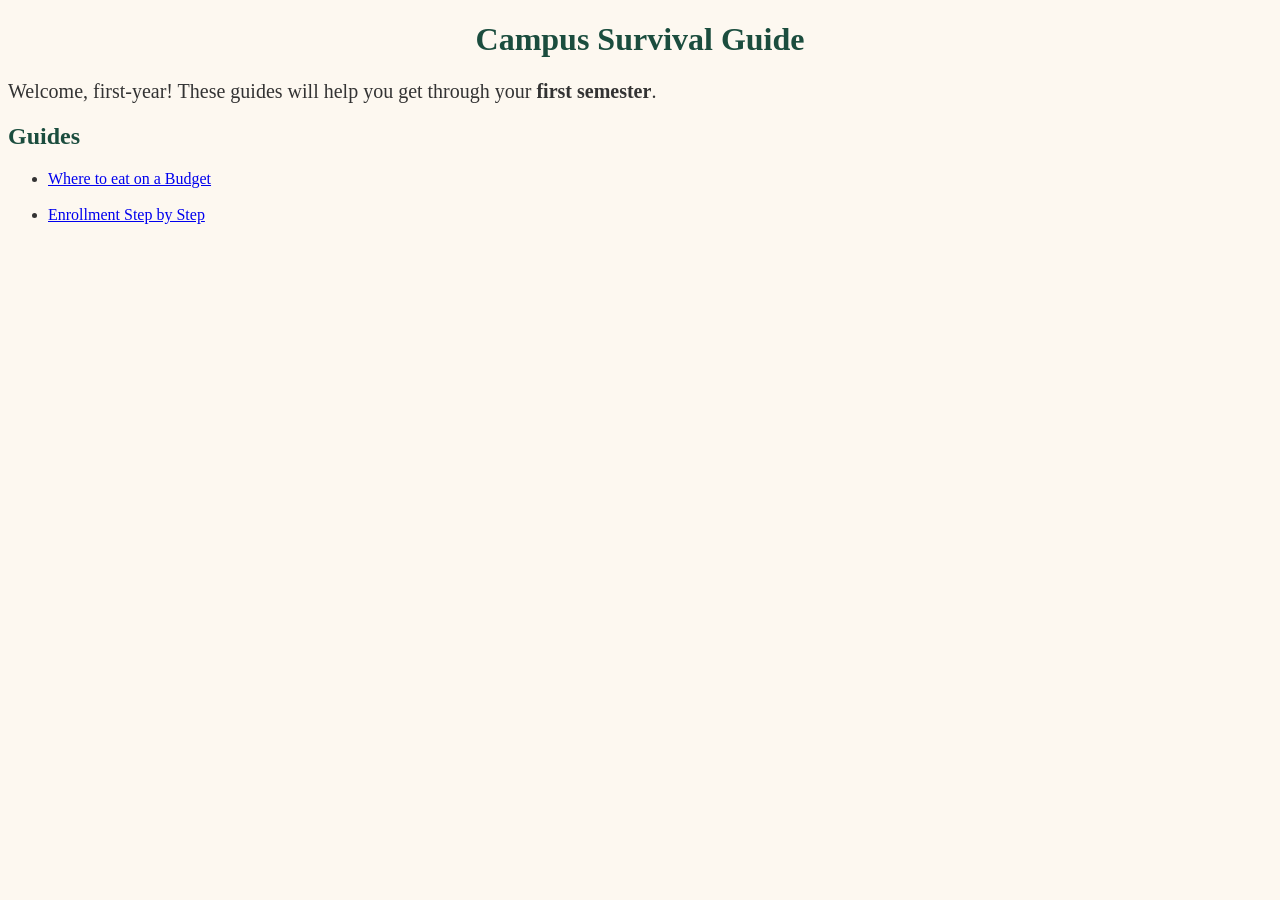
<file: index.html>
<!doctype html>
<html lang="en">
  
  <head>
    <meta charset="UTF-8" />
    <meta name="viewport" content="width=device-width, initial-scale=1.0" />
    <title>Campus Survival Guide</title>
    <link rel="stylesheet" href="styles.css">
  </head>
  <body>
    <h1>Campus Survival Guide</h1>
    <p class="intro"> Welcome, first-year! These guides will help you get through your
      <strong>first semester</strong>.
    </p>
    <h2>Guides</h2>
    <ul>
      <li><a href="guides/food.html">Where to eat on a Budget</a></li>
      <br/>
      <li><a href="guides/enrollment.html">Enrollment Step by Step</a></li>
    </ul>
  </body>
</html>
</file>
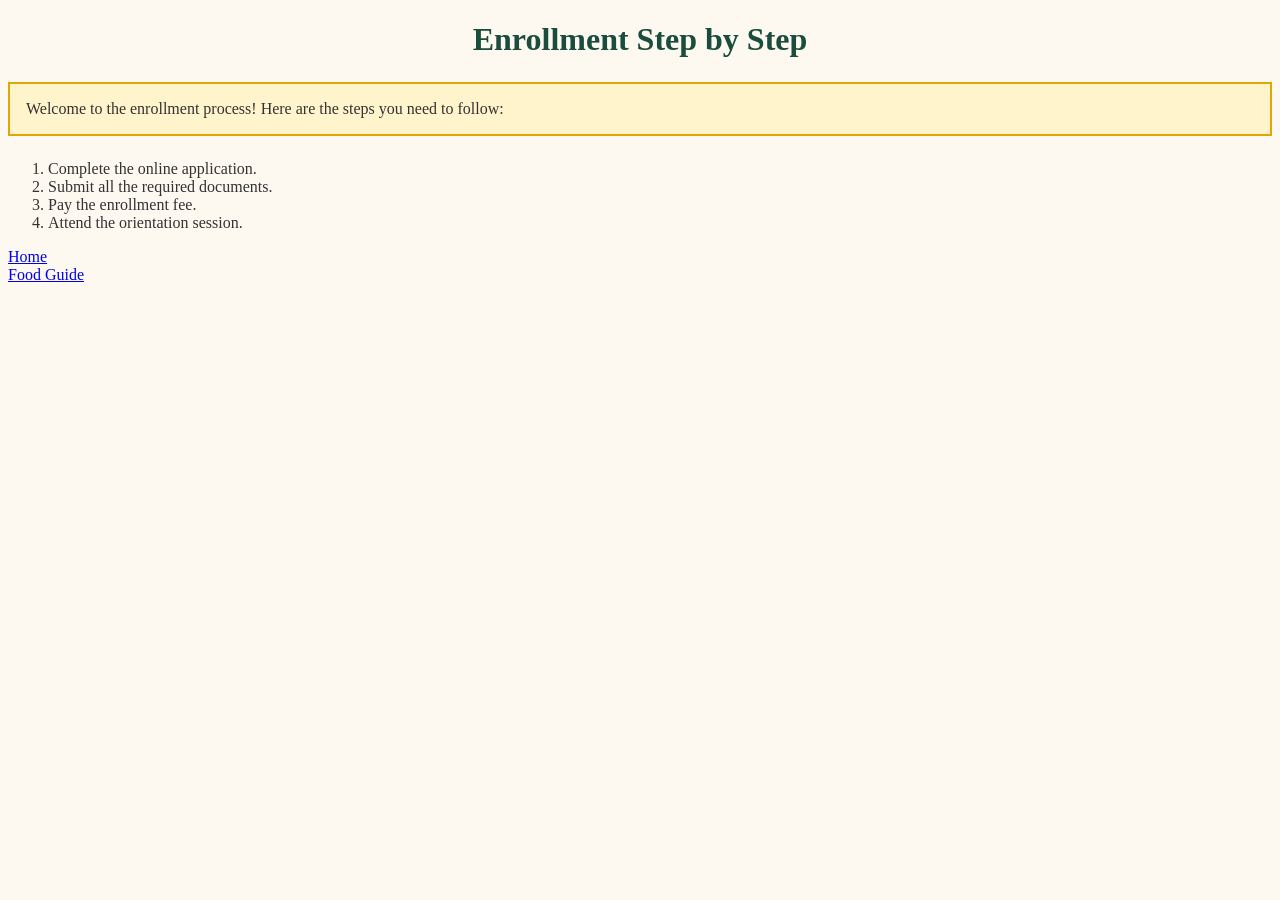
<file: guides/enrollment.html>
<!doctype html>
<html lang="en">
  <head>
    <meta charset="UTF-8" />
    <meta name="viewport" content="width=device-width, initial-scale=1.0" />
    <link rel="stylesheet" href="../styles.css">
    <title>Document</title>
  </head>
  <body>
    <h1>Enrollment Step by Step</h1>
    <p class = "tip">
      Welcome to the enrollment process! Here are the steps you need to follow:
    </p>
    <ol>
      <li>Complete the online application.</li>
      <li>Submit all the required documents.</li>
      <li>Pay the enrollment fee.</li>
      <li>Attend the orientation session.</li>
    </ol>
    <!-- back home: up one folder -->
     <a href="../index.html">Home</a>
     <br>
    <!-- back to enrollemnt: same folder -->
     <a href="food.html">Food Guide</a>
  </body>
</html>
</file>
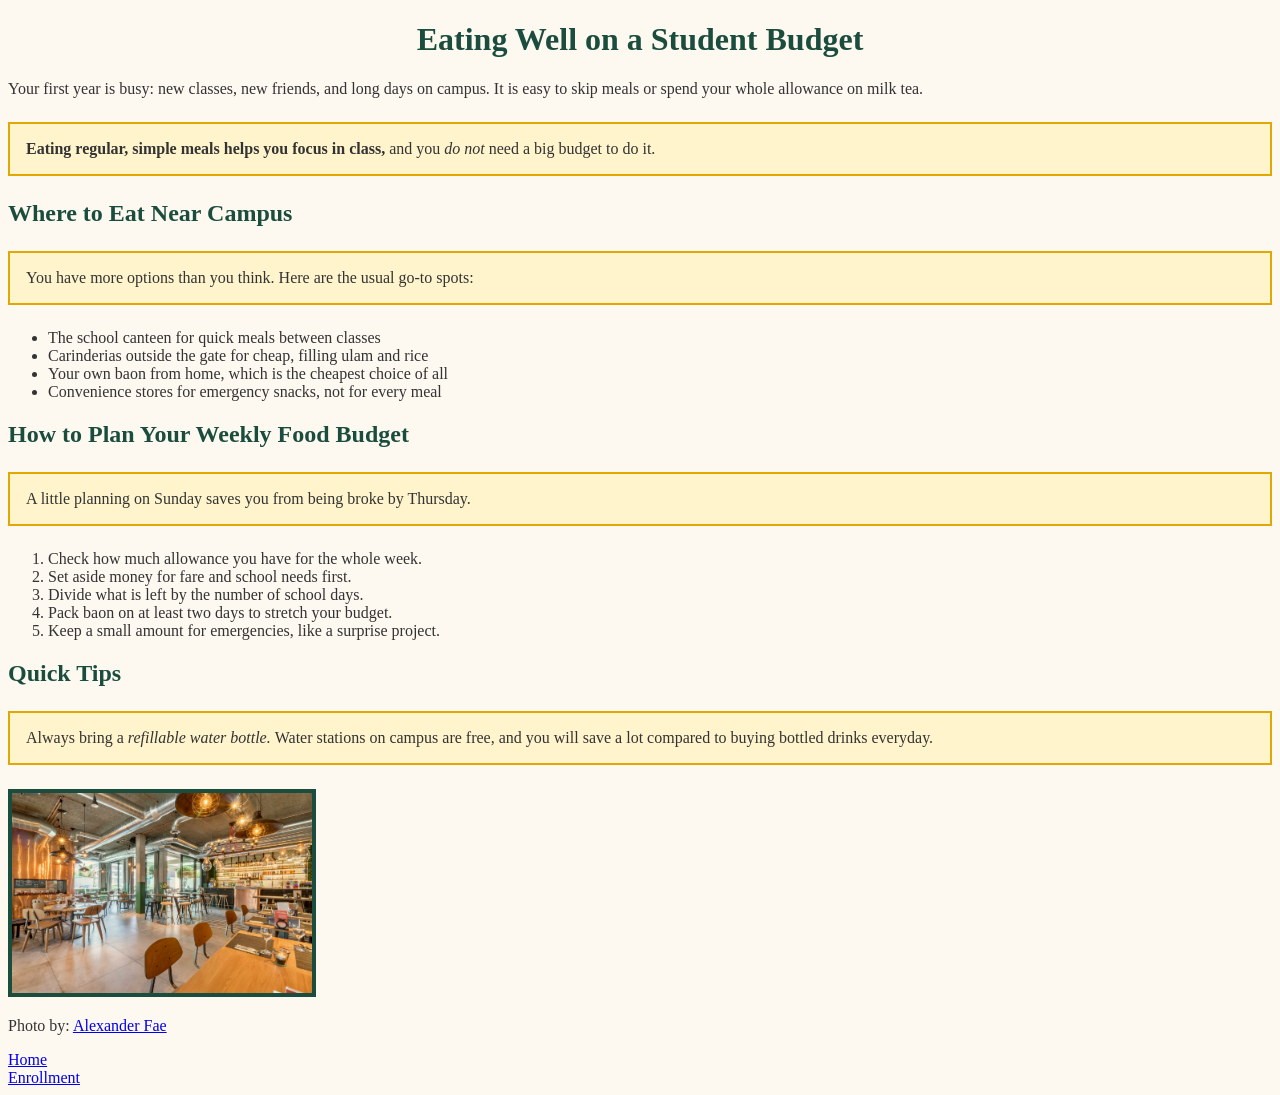
<file: guides/food.html>
<!doctype html>
<html lang="en">
  <head>
    <meta charset="UTF-8" />
    <meta name="viewport" content="width=device-width, initial-scale=1.0" />
    <link rel="stylesheet" href="../styles.css">
    <title>Document</title>
  </head>
  <body>
    <strong><h1>Eating Well on a Student Budget</h1></strong>
    <p>
      Your first year is busy: new classes, new friends, and long days on
      campus. It is easy to skip meals or spend your whole allowance on milk
      tea.
    </p>
    <p class = "tip">
      <strong>Eating regular, simple meals helps you focus in class, </strong
      >and you <em>do not</em> need a big budget to do it.
    </p>

    <h2>Where to Eat Near Campus</h2>
    <p class = "tip">You have more options than you think. Here are the usual go-to spots:</p>
    <ul>
      <li>The school canteen for quick meals between classes</li>
      <li>Carinderias outside the gate for cheap, filling ulam and rice</li>
      <li>Your own baon from home, which is the cheapest choice of all</li>
      <li>Convenience stores for emergency snacks, not for every meal</li>
    </ul>
    <h2>How to Plan Your Weekly Food Budget</h2>
    <p class = "tip">A little planning on Sunday saves you from being broke by Thursday.</p>
    <ol>
      <li>Check how much allowance you have for the whole week.</li>
      <li>Set aside money for fare and school needs first.</li>
      <li>Divide what is left by the number of school days.</li>
      <li>Pack baon on at least two days to stretch your budget.</li>
      <li>Keep a small amount for emergencies, like a surprise project.</li>
    </ol>
    <h2>Quick Tips</h2>
    <p class = "tip">
      Always bring a <em>refillable water bottle. </em>Water stations on campus
      are free, and you will save a lot compared to buying bottled drinks
      everyday.
    </p>

    <img
      src="../images/canteen.jpg"
      alt="brown wooden tables and chairs inside building"
      width="300"
    />
    <br />

    <p>
      Photo by:
      <a
        href="https://unsplash.com/photos/brown-wooden-tables-and-chairs-inside-building-TivEEYzzhik"
        target="_blank"
        >Alexander Fae</a
      >
    </p>
    <!-- back home: up one folder -->
    <a href="../index.html">Home</a>
    <br />
    <!-- back to Enrollment: same folder -->
    <a href="enrollment.html">Enrollment</a>
  </body>
</html>
</file>
<file: styles.css>
body {
    font-family: 'Times New Roman', Times, serif;
    color: #333333;
    background-color: #fdf8f0;
}

h1, h2{
    color: #1b4d3e;
}
h1{
    text-align: center;
}


.intro {
    font-size: 20px;
}

.tip{
    background-color: #fff4cc;
    padding: 16px;
    border: 2px solid #e0a800;
    margin: 24px 0;
}

img {
    border: 4px solid #1b4d3e;
}
</file>
